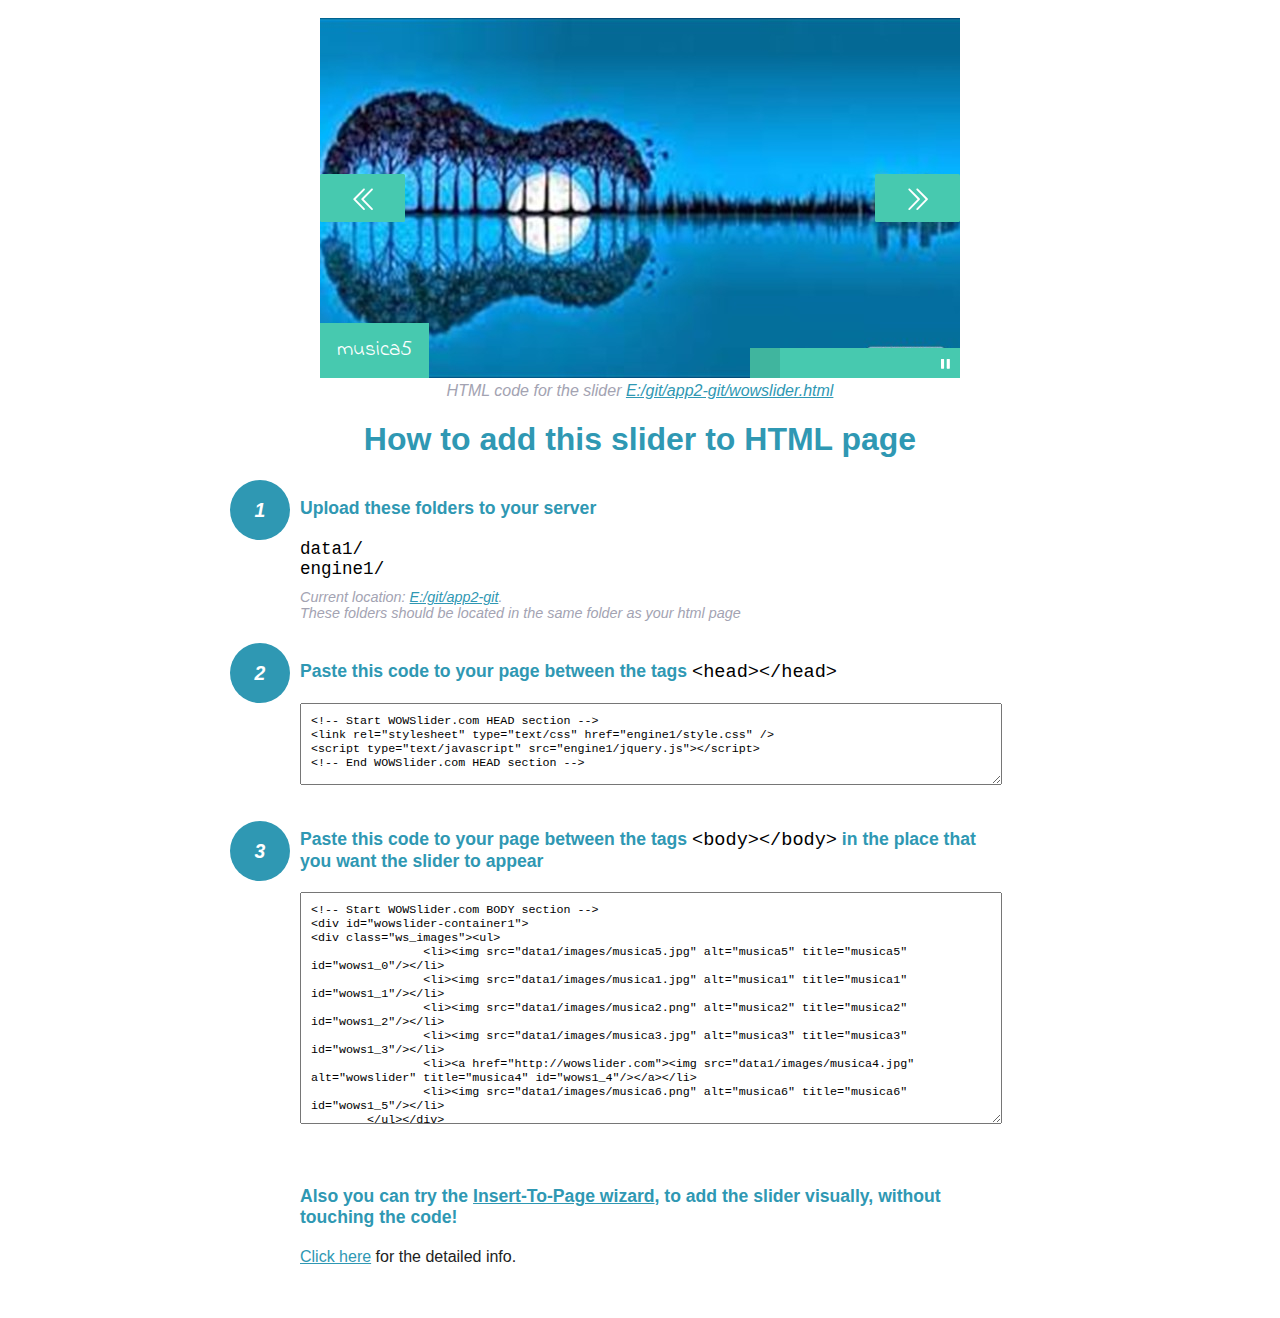
<file: wowslider-howto.html>
<!DOCTYPE html>
<html>
<head>
	<title>WOWSlider</title>
	<meta http-equiv="content-type" content="text/html; charset=utf-8" />
	<meta name="description" content="WOWSlider" />
	
	<!-- Start WOWSlider.com HEAD section --> <!-- add to the <head> of your page -->
	<link rel="stylesheet" type="text/css" href="engine1/style.css" />
	<script type="text/javascript" src="engine1/jquery.js"></script>
	<!-- End WOWSlider.com HEAD section -->


<style>
.instuction {
	font-family: sans-serif, Arial;
	display: block;
	margin: 0 auto;
	max-width: 820px;
	width: 100%;
	padding: 0 70px;
	color: #222;
	-webkit-box-sizing: border-box;
	-moz-box-sizing: border-box;
	box-sizing: border-box;
}
.instuction h1 img {
	max-width: 170px;
	vertical-align: middle;
	margin-bottom: 10px;
}
.instuction h1 {
	color: #2F98B3;
	text-align: center;
}
.instuction h2 {
	position: relative;
	font-size: 1.1em;
	color: #2F98B3;
	margin-bottom: 20px;
	margin-top: 40px;
}
.instuction h2 span.num {
	position: absolute;
	left: -70px;
	top: -18px;
	display: inline-block;
	vertical-align: middle;
	font-style: italic;
	font-size: 1.1em;
	width: 60px;
	height: 60px;
	line-height: 60px;
	text-align: center;
	background: #2F98B3;
	color: #fff;
	border-radius: 50%;
}
.instuction .mono {
	color: #000;
	font-family: monospace;
	font-size: 1.3em;
	font-weight: normal;
}
.instuction li.mono {
	font-size: 1.5em;
}

.instuction ul {
	font-size: 0.9em;
	margin-top: 0;
	padding-left: 0;
	list-style: none;
}
.instuction .note {
	color: #A3A3B2;
	font-style: italic;
	padding-top: 10px;
}
.instuction p.note {
	text-align: center;
	padding-top: 0;
	margin-top: 4px;
}
.instuction textarea {
	font-size: 0.9em;
	min-height: 60px;
	padding: 10px;
	margin: 0;
	overflow: auto;
	max-width: 100%;
	width: 100%;
}
.instuction a,
.instuction a:visited {
	color: #2F98B3;
}
</style>


</head>
<body style="margin:auto">

<br>

<!-- Start WOWSlider.com BODY section --> <!-- add to the <body> of your page -->
<div id="wowslider-container1">
<div class="ws_images"><ul>
		<li><img src="data1/images/musica5.jpg" alt="musica5" title="musica5" id="wows1_0"/></li>
		<li><img src="data1/images/musica1.jpg" alt="musica1" title="musica1" id="wows1_1"/></li>
		<li><img src="data1/images/musica2.png" alt="musica2" title="musica2" id="wows1_2"/></li>
		<li><img src="data1/images/musica3.jpg" alt="musica3" title="musica3" id="wows1_3"/></li>
		<li><a href="http://wowslider.com"><img src="data1/images/musica4.jpg" alt="wowslider" title="musica4" id="wows1_4"/></a></li>
		<li><img src="data1/images/musica6.png" alt="musica6" title="musica6" id="wows1_5"/></li>
	</ul></div>
	<div class="ws_bullets"><div>
		<a href="#" title="musica5"><span><img src="data1/tooltips/musica5.jpg" alt="musica5"/>1</span></a>
		<a href="#" title="musica1"><span><img src="data1/tooltips/musica1.jpg" alt="musica1"/>2</span></a>
		<a href="#" title="musica2"><span><img src="data1/tooltips/musica2.png" alt="musica2"/>3</span></a>
		<a href="#" title="musica3"><span><img src="data1/tooltips/musica3.jpg" alt="musica3"/>4</span></a>
		<a href="#" title="musica4"><span><img src="data1/tooltips/musica4.jpg" alt="musica4"/>5</span></a>
		<a href="#" title="musica6"><span><img src="data1/tooltips/musica6.png" alt="musica6"/>6</span></a>
	</div></div><div class="ws_script" style="position:absolute;left:-99%"><a href="http://wowslider.net">jquery slideshow</a> by WOWSlider.com v8.7</div>
<div class="ws_shadow"></div>
</div>	
<script type="text/javascript" src="engine1/wowslider.js"></script>
<script type="text/javascript" src="engine1/script.js"></script>
<!-- End WOWSlider.com BODY section -->


<div class="instuction">
	<p class="note">HTML code for the slider <a href="file:///E:/git/app2-git/wowslider.html">E:/git/app2-git/wowslider.html</a></p>

	<h1>
		How to add this slider to HTML page
	</h1>

	<h2><span class="num">1</span> Upload these folders to your server</h2>
	<ul>
		<li class="mono">data1/</li>
		<li class="mono">engine1/</li>
		<li class="note">Current location: <a href="file:///E:/git/app2-git">E:/git/app2-git</a>. <br>These folders should be located in the same folder as your html page</li>
	</ul>

	<h2><span class="num">2</span> Paste this code to your page between the tags <span class="mono">&lt;head&gt;&lt;/head&gt;</span></h2>
	<textarea onclick="this.select()">&lt;!-- Start WOWSlider.com HEAD section --&gt;
&lt;link rel=&quot;stylesheet&quot; type=&quot;text/css&quot; href=&quot;engine1/style.css&quot; /&gt;
&lt;script type=&quot;text/javascript&quot; src=&quot;engine1/jquery.js&quot;&gt;&lt;/script&gt;
&lt;!-- End WOWSlider.com HEAD section --&gt;</textarea>


	<h2><span class="num" style="top: -8px;">3</span> Paste this code to your page between the tags <span class="mono">&lt;body&gt;&lt;/body&gt;</span> in the place that you want the slider to appear</h2>
	<textarea onclick="this.select()" rows="15">&lt;!-- Start WOWSlider.com BODY section --&gt;
&lt;div id=&quot;wowslider-container1&quot;&gt;
&lt;div class=&quot;ws_images&quot;&gt;&lt;ul&gt;
		&lt;li&gt;&lt;img src=&quot;data1/images/musica5.jpg&quot; alt=&quot;musica5&quot; title=&quot;musica5&quot; id=&quot;wows1_0&quot;/&gt;&lt;/li&gt;
		&lt;li&gt;&lt;img src=&quot;data1/images/musica1.jpg&quot; alt=&quot;musica1&quot; title=&quot;musica1&quot; id=&quot;wows1_1&quot;/&gt;&lt;/li&gt;
		&lt;li&gt;&lt;img src=&quot;data1/images/musica2.png&quot; alt=&quot;musica2&quot; title=&quot;musica2&quot; id=&quot;wows1_2&quot;/&gt;&lt;/li&gt;
		&lt;li&gt;&lt;img src=&quot;data1/images/musica3.jpg&quot; alt=&quot;musica3&quot; title=&quot;musica3&quot; id=&quot;wows1_3&quot;/&gt;&lt;/li&gt;
		&lt;li&gt;&lt;a href=&quot;http://wowslider.com&quot;&gt;&lt;img src=&quot;data1/images/musica4.jpg&quot; alt=&quot;wowslider&quot; title=&quot;musica4&quot; id=&quot;wows1_4&quot;/&gt;&lt;/a&gt;&lt;/li&gt;
		&lt;li&gt;&lt;img src=&quot;data1/images/musica6.png&quot; alt=&quot;musica6&quot; title=&quot;musica6&quot; id=&quot;wows1_5&quot;/&gt;&lt;/li&gt;
	&lt;/ul&gt;&lt;/div&gt;
	&lt;div class=&quot;ws_bullets&quot;&gt;&lt;div&gt;
		&lt;a href=&quot;#&quot; title=&quot;musica5&quot;&gt;&lt;span&gt;&lt;img src=&quot;data1/tooltips/musica5.jpg&quot; alt=&quot;musica5&quot;/&gt;1&lt;/span&gt;&lt;/a&gt;
		&lt;a href=&quot;#&quot; title=&quot;musica1&quot;&gt;&lt;span&gt;&lt;img src=&quot;data1/tooltips/musica1.jpg&quot; alt=&quot;musica1&quot;/&gt;2&lt;/span&gt;&lt;/a&gt;
		&lt;a href=&quot;#&quot; title=&quot;musica2&quot;&gt;&lt;span&gt;&lt;img src=&quot;data1/tooltips/musica2.png&quot; alt=&quot;musica2&quot;/&gt;3&lt;/span&gt;&lt;/a&gt;
		&lt;a href=&quot;#&quot; title=&quot;musica3&quot;&gt;&lt;span&gt;&lt;img src=&quot;data1/tooltips/musica3.jpg&quot; alt=&quot;musica3&quot;/&gt;4&lt;/span&gt;&lt;/a&gt;
		&lt;a href=&quot;#&quot; title=&quot;musica4&quot;&gt;&lt;span&gt;&lt;img src=&quot;data1/tooltips/musica4.jpg&quot; alt=&quot;musica4&quot;/&gt;5&lt;/span&gt;&lt;/a&gt;
		&lt;a href=&quot;#&quot; title=&quot;musica6&quot;&gt;&lt;span&gt;&lt;img src=&quot;data1/tooltips/musica6.png&quot; alt=&quot;musica6&quot;/&gt;6&lt;/span&gt;&lt;/a&gt;
	&lt;/div&gt;&lt;/div&gt;&lt;div class=&quot;ws_script&quot; style=&quot;position:absolute;left:-99%&quot;&gt;&lt;a href=&quot;http://wowslider.net&quot;&gt;jquery slideshow&lt;/a&gt; by WOWSlider.com v8.7&lt;/div&gt;
&lt;div class=&quot;ws_shadow&quot;&gt;&lt;/div&gt;
&lt;/div&gt;	
&lt;script type=&quot;text/javascript&quot; src=&quot;engine1/wowslider.js&quot;&gt;&lt;/script&gt;
&lt;script type=&quot;text/javascript&quot; src=&quot;engine1/script.js&quot;&gt;&lt;/script&gt;
&lt;!-- End WOWSlider.com BODY section --&gt;</textarea>

<br><br>
<h2>Also you can try the <a href="http://wowslider.com/help/add-wowslider-to-page-2.html" target="_blank">Insert-To-Page wizard</a>, to add the slider visually, without touching the code!</h2>
<p>
	<a href="http://wowslider.com/help/add-wowslider-to-page-2.html" target="_blank">Click here</a> for the detailed info.
</p>
</div>

<br><br>
</body>
</html>
</file>
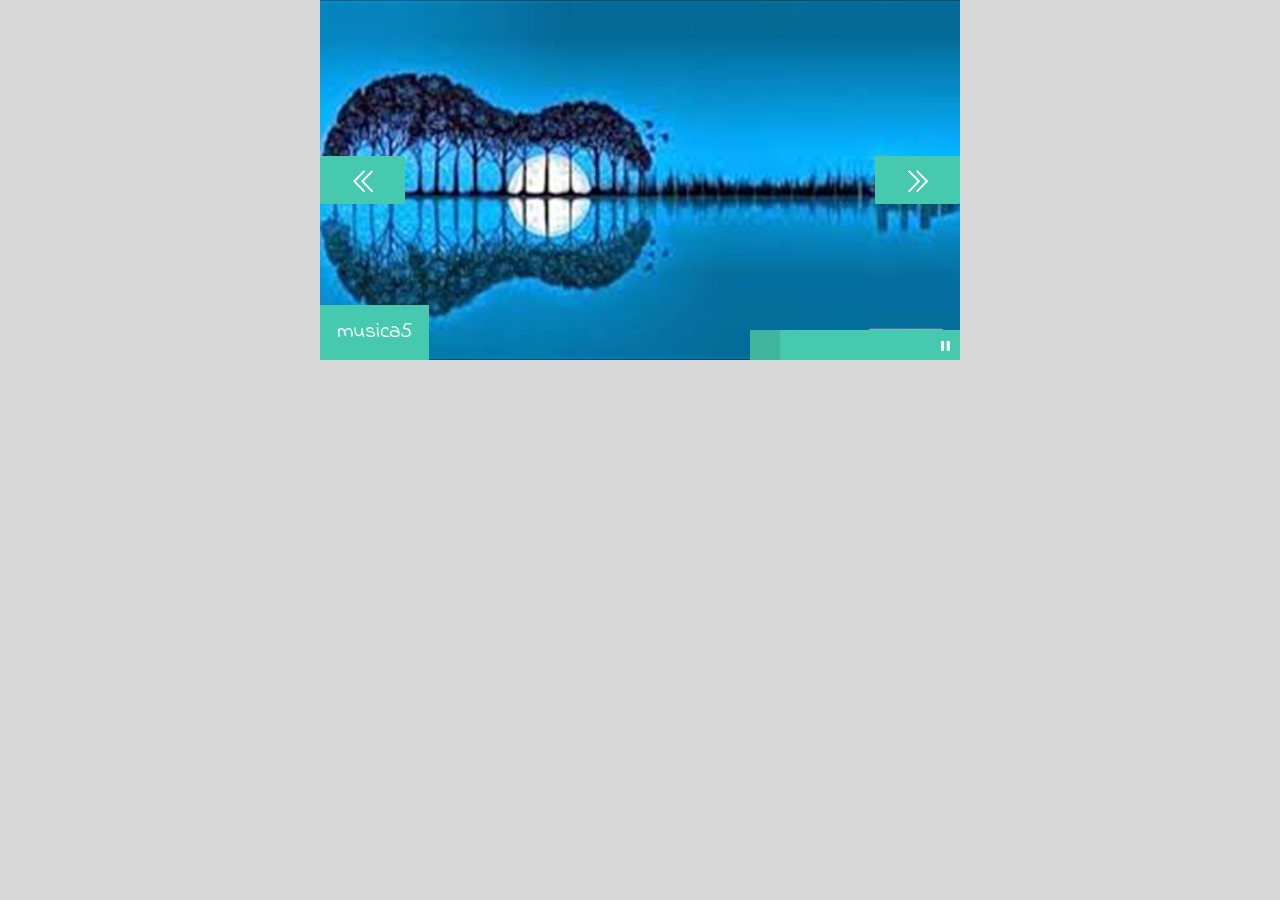
<file: wowslider.html>
<!DOCTYPE html>
<html>
<head>
	<title>Jquery slideshow</title>
	<meta http-equiv="content-type" content="text/html; charset=utf-8" />
	<meta name="description" content="Made with WOW Slider - Create beautiful, responsive image sliders in a few clicks. Awesome skins and animations. Jquery slideshow" />
	
	<!-- Start WOWSlider.com HEAD section --> <!-- add to the <head> of your page -->
	<link rel="stylesheet" type="text/css" href="engine1/style.css" />
	<script type="text/javascript" src="engine1/jquery.js"></script>
	<!-- End WOWSlider.com HEAD section -->

</head>
<body style="background-color:#d7d7d7;margin:auto">
	
	<!-- Start WOWSlider.com BODY section --> <!-- add to the <body> of your page -->
	<div id="wowslider-container1">
	<div class="ws_images"><ul>
		<li><img src="data1/images/musica5.jpg" alt="musica5" title="musica5" id="wows1_0"/></li>
		<li><img src="data1/images/musica1.jpg" alt="musica1" title="musica1" id="wows1_1"/></li>
		<li><img src="data1/images/musica2.png" alt="musica2" title="musica2" id="wows1_2"/></li>
		<li><img src="data1/images/musica3.jpg" alt="musica3" title="musica3" id="wows1_3"/></li>
		<li><a href="http://wowslider.com"><img src="data1/images/musica4.jpg" alt="wowslider" title="musica4" id="wows1_4"/></a></li>
		<li><img src="data1/images/musica6.png" alt="musica6" title="musica6" id="wows1_5"/></li>
	</ul></div>
	<div class="ws_bullets"><div>
		<a href="#" title="musica5"><span><img src="data1/tooltips/musica5.jpg" alt="musica5"/>1</span></a>
		<a href="#" title="musica1"><span><img src="data1/tooltips/musica1.jpg" alt="musica1"/>2</span></a>
		<a href="#" title="musica2"><span><img src="data1/tooltips/musica2.png" alt="musica2"/>3</span></a>
		<a href="#" title="musica3"><span><img src="data1/tooltips/musica3.jpg" alt="musica3"/>4</span></a>
		<a href="#" title="musica4"><span><img src="data1/tooltips/musica4.jpg" alt="musica4"/>5</span></a>
		<a href="#" title="musica6"><span><img src="data1/tooltips/musica6.png" alt="musica6"/>6</span></a>
	</div></div><div class="ws_script" style="position:absolute;left:-99%"><a href="http://wowslider.net">jquery slideshow</a> by WOWSlider.com v8.7</div>
	<div class="ws_shadow"></div>
	</div>	
	<script type="text/javascript" src="engine1/wowslider.js"></script>
	<script type="text/javascript" src="engine1/script.js"></script>
	<!-- End WOWSlider.com BODY section -->

</body>
</html>
</file>
<file: engine1/style.css>
/*
 *	generated by WOW Slider 8.7
 *	template Dodgy
 */
@import url(https://fonts.googleapis.com/css?family=Indie+Flower);
@font-face {
  font-family: 'ws-ctrl-dodgy';
  src: url('ws-ctrl-dodgy.eot');
  src: url('ws-ctrl-dodgy.eot#iefix') format('embedded-opentype'),
       url('ws-ctrl-dodgy.svg#ws-ctrl-dodgy') format('svg');
  font-weight: normal;
  font-style: normal;
}
@font-face {
  font-family: 'ws-ctrl-dodgy';
  src: url('[data-uri]') format('woff'),
       url('[data-uri]') format('truetype');
}
#wowslider-container1 { 
	display: table;
	zoom: 1; 
	position: relative;
	width: 100%;
	max-width: 640px;
	max-height:360px;
	margin:0px auto 0px;
	z-index:90;
	text-align:left; /* reset align=center */
	font-size: 10px;
	text-shadow: none; /* fix some user styles */

	/* reset box-sizing (to boostrap friendly) */
	-webkit-box-sizing: content-box;
	-moz-box-sizing: content-box;
	box-sizing: content-box; 
}
* html #wowslider-container1{ width:640px }
#wowslider-container1 .ws_images ul{
	position:relative;
	width: 10000%; 
	height:100%;
	left:0;
	list-style:none;
	margin:0;
	padding:0;
	border-spacing:0;
	overflow: visible;
	/*table-layout:fixed;*/
}
#wowslider-container1 .ws_images ul li{
	position: relative;
	width:1%;
	height:100%;
	line-height:0; /*opera*/
	overflow: hidden;
	float:left;
	/*font-size:0;*/
	padding:0 0 0 0 !important;
	margin:0 0 0 0 !important;
}

#wowslider-container1 .ws_images{
	position: relative;
	left:0;
	top:0;
	height:100%;
	max-height:360px;
	max-width: 640px;
	vertical-align: top;
	border:none;
	overflow: hidden;
}
#wowslider-container1 .ws_images ul a{
	width:100%;
	height:100%;
	max-height:360px;
	display:block;
	color:transparent;
}
#wowslider-container1 img{
	max-width: none !important;
}
#wowslider-container1 .ws_images .ws_list img,
#wowslider-container1 .ws_images > div > img{
	width:100%;
	border:none 0;
	max-width: none;
	padding:0;
	margin:0;
}
#wowslider-container1 .ws_images > div > img {
	max-height:360px;
}

#wowslider-container1 .ws_images iframe {
	position: absolute;
	z-index: -1;
}

#wowslider-container1 .ws-title > div {
	display: inline-block !important;
}

#wowslider-container1 a{ 
	text-decoration: none; 
	outline: none; 
	border: none; 
}

#wowslider-container1  .ws_bullets { 
	float: left;
	position:absolute;
	z-index:70;
}
#wowslider-container1  .ws_bullets div{
	position:relative;
	float:left;
	font-size: 0px;
}
/* compatibility with Joomla styles */
#wowslider-container1  .ws_bullets a {
	line-height: 0;
}

#wowslider-container1  .ws_script{
	display:none;
}
#wowslider-container1 sound, 
#wowslider-container1 object{
	position:absolute;
}

/* prevent some of users reset styles */
#wowslider-container1 .ws_effect {
	position: static;
	width: 100%;
	height: 100%;
}

#wowslider-container1 .ws_photoItem {
	border: 2em solid #fff;
	margin-left: -2em;
	margin-top: -2em;
}
#wowslider-container1 .ws_cube_side {
	background: #A6A5A9;
}


#wowslider-container1.ws_gestures {
	cursor: -webkit-grab;
	cursor: -moz-grab;
	cursor: url("[data-uri]"), move;
}
#wowslider-container1.ws_gestures.ws_grabbing {
	cursor: -webkit-grabbing;
	cursor: -moz-grabbing;
	cursor: url("[data-uri]"), move;
}

/* hide controls when video start play */
#wowslider-container1.ws_video_playing .ws_bullets,
#wowslider-container1.ws_video_playing .ws_fullscreen,
#wowslider-container1.ws_video_playing .ws_next,
#wowslider-container1.ws_video_playing .ws_prev {
	display: none;
}


/* youtube/vimeo buttons */
#wowslider-container1 .ws_video_btn {
	position: absolute;
	display: none;
	cursor: pointer;
	top: 0;
	left: 0;
	width: 100%;
	height: 100%;
	z-index: 55;
}
#wowslider-container1 .ws_video_btn.ws_youtube,
#wowslider-container1 .ws_video_btn.ws_vimeo {
	display: block;
}
#wowslider-container1 .ws_video_btn div {
	position: absolute;
	background-image: url(./playvideo.png);
	background-size: 200%;
	top: 50%;
	left: 50%;
	width: 7em;
	height: 5em;
	margin-left: -3.5em;
	margin-top: -2.5em;
}
#wowslider-container1 .ws_video_btn.ws_youtube div {
	background-position: 0 0;
}
#wowslider-container1 .ws_video_btn.ws_youtube:hover div {
	background-position: 100% 0;
}
#wowslider-container1 .ws_video_btn.ws_vimeo div {
	background-position: 0 100%;
}
#wowslider-container1 .ws_video_btn.ws_vimeo:hover div {
	background-position: 100% 100%;
}

#wowslider-container1 .ws_playpause.ws_hide {
	display: none !important;
}
#wowslider-container1 .ws_controls {
	position: absolute;
	top: 0; left: 0; right: 0; bottom: 0;
	overflow: hidden;
}

/* FS btn */
#wowslider-container1 .ws_fullscreen {
	right: auto;
	left: 0;
	top: 0;
	background: #47c9af;
	font-size: 0.8rem;
	padding: 8px;
}

/* bullets */
#wowslider-container1 .ws_bullets { 
	padding: 0px;
	max-width: 40%;
	text-align: right;
}
#wowslider-container1 .ws_bullets a { 
	position:relative;
	display: inline-block;
	width: 0;
	padding: 15px;
} 
#wowslider-container1 .ws_bullets a > span {
	position:absolute;
	display: block;
	top:0;
	right: 0;
	height:100%;
	width:100%;
	background: #47c9af;
}

#wowslider-container1 .ws_bullets a.ws_overbull > span,
#wowslider-container1 .ws_bullets a.ws_selbull > span {
	background: #40b59e;
}



/* Play / Pause */
#wowslider-container1 .ws_playpause {
	position:absolute;
	right: 0;
	bottom: 0;
	padding: 15px;
	background: #47c9af;
	
	color: #ffffff;
	z-index: 100;
}

#wowslider-container1 .ws_playpause > span:before {
	font: 1.2em "ws-ctrl-dodgy";
	position: absolute;
	left: 0;
	top: 50%;
	right: 0;
	margin-top: 1px;
	display: block;
	text-align: center;
	-webkit-transform: translateY(-50%);
	transform: translateY(-50%);
}
/* IE10+ hacks */
_:-ms-input-placeholder, :root #wowslider-container1 a.ws_playpause > span:before {line-height: 3.2em;}

#wowslider-container1 .ws_play > span:before {
	content:"\e800";
}
#wowslider-container1 .ws_pause > span:before {
	content:"\e801";
}



/* arrows */
#wowslider-container1 a.ws_next,
#wowslider-container1 a.ws_prev {
	position:absolute;
	top:50%;
	color: #ffffff;
	margin-top: -2.4em;
	width: 8.5em;
	height: 4.8em;
	z-index: 100;

	-webkit-transition: background 200ms ease-in-out, -webkit-transform 200ms ease-in-out, box-shadow 200ms ease-in-out;
	transition: background 200ms ease-in-out, transform 200ms ease-in-out, -webkit-transform 200ms ease-in-out, box-shadow 200ms ease-in-out;
}
#wowslider-container1 a.ws_next {
	right: 0;
}
#wowslider-container1 a.ws_prev {
	left: 0;
}


#wowslider-container1 a.ws_next > span,
#wowslider-container1 a.ws_prev > span {
	display: block;
	position: absolute;
	top: 0; left: 0; right: 0; bottom: 0;
	background: #47c9af;
	border-radius: 0.15em;
	color: #fff;
	text-align: center;
	z-index: 2;
}

#wowslider-container1 a.ws_next > span:before,
#wowslider-container1 a.ws_prev > span:before,
#wowslider-container1 a.ws_next > span:after,
#wowslider-container1 a.ws_prev > span:after {
	position: absolute;
	display: block;
	font: 2.5em "ws-ctrl-dodgy";
	top: 50%;
	left: 0;
	right: 0;
	margin-top: 1px;
	margin-left: -8px;
	-webkit-transform: translateY(-50%);
	transform: translateY(-50%);
}
/* IE10+ hacks */
_:-ms-input-placeholder, :root #wowslider-container1 a.ws_next > span:before {line-height: 3.2em;}
_:-ms-input-placeholder, :root #wowslider-container1 a.ws_prev > span:before {line-height: 3.2em;}

#wowslider-container1 a.ws_next > span:before,
#wowslider-container1 a.ws_next > span:after {
	content:'\e803';
}
#wowslider-container1 a.ws_prev > span:before,
#wowslider-container1 a.ws_prev > span:after {
	content:'\e802';
}
#wowslider-container1 a.ws_next > span:after,
#wowslider-container1 a.ws_prev > span:after {
	margin-left: 8px;
}

#wowslider-container1 a.ws_prev,
#wowslider-container1 a.ws_next {
  -webkit-perspective: 1000px;
  -ms-perspective: 1000px;
  perspective: 1000px;
  -webkit-transition: 300ms padding 300ms ease, 300ms margin-top 300ms ease;
  transition: 300ms padding 300ms ease, 300ms margin-top 300ms ease;
}
#wowslider-container1 a.ws_prev:hover,
#wowslider-container1 a.ws_next:hover {
  padding: $arrowHoverPadding$em 0;
  margin-top: -$arrowHoverPadding$em;
  -webkit-transition: 300ms padding ease, 300ms margin-top ease;
  transition: 300ms padding ease, 300ms margin-top ease;
}



#wowslider-container1 a.ws_prev img,
#wowslider-container1 a.ws_next img {
	position: absolute;
	top: 0;
	width: 8.5em;
	-webkit-transform-style: preserve-3d;
	transform-style: preserve-3d;

	visibility: hidden;
	-webkit-transition: 300ms -webkit-transform ease, 300ms visibility ease;
	transition: 300ms transform ease, 300ms -webkit-transform ease, 300ms visibility ease;
}

#wowslider-container1 a.ws_prev img {
	left: 8.5em;
	-webkit-transform: rotateY(90deg);
	-ms-transform: rotateY(90deg);
	transform: rotateY(90deg);

	-webkit-transform-origin: 0 0;
	-ms-transform-origin: 0 0;
	transform-origin: 0 0;
}
#wowslider-container1 a.ws_next img {
	right: 8.5em;
	-webkit-transform: rotateY(-90deg);
	-ms-transform: rotateY(-90deg);
	transform: rotateY(-90deg);

	-webkit-transform-origin: 100% 0;
	-ms-transform-origin: 100% 0;
	transform-origin: 100% 0;
}

#wowslider-container1 a.ws_next:hover img,
#wowslider-container1 a.ws_prev:hover img {
	visibility: visible;
	-webkit-transform: rotateY(0);
	transform: rotateY(0);
}/* bottom center */
#wowslider-container1  .ws_bullets {
	bottom:0;
	right: 0;
	margin-right: 30px;
}#wowslider-container1 .ws-title{
	font: 1.4em "Indie Flower", cursive;
	max-width: 50%;
	position: absolute;
	left: 0;
	margin-right:10em;
	z-index: 50;
	bottom: 0;
	top: auto;
	opacity: 1;
}
#wowslider-container1 .ws-title div,#wowslider-container1 .ws-title span{
	display:inline-block;
	padding: 0.6em 0.8em;
	background-color: #47c9af;
	color: #fff;
}
#wowslider-container1 .ws-title div{
	display:block;
	margin-top:0.5em;
	font-size: 1em;
	color: #fff;
}
#wowslider-container1 .ws-title span{
	font-size: 1.5em;
}#wowslider-container1 .ws_images > ul{
	animation: wsBasic 24s infinite;
	-moz-animation: wsBasic 24s infinite;
	-webkit-animation: wsBasic 24s infinite;
}
@keyframes wsBasic{0%{left:-0%} 8.33%{left:-0%} 16.67%{left:-100%} 25%{left:-100%} 33.33%{left:-200%} 41.67%{left:-200%} 50%{left:-300%} 58.33%{left:-300%} 66.67%{left:-400%} 75%{left:-400%} 83.33%{left:-500%} 91.67%{left:-500%} }
@-moz-keyframes wsBasic{0%{left:-0%} 8.33%{left:-0%} 16.67%{left:-100%} 25%{left:-100%} 33.33%{left:-200%} 41.67%{left:-200%} 50%{left:-300%} 58.33%{left:-300%} 66.67%{left:-400%} 75%{left:-400%} 83.33%{left:-500%} 91.67%{left:-500%} }
@-webkit-keyframes wsBasic{0%{left:-0%} 8.33%{left:-0%} 16.67%{left:-100%} 25%{left:-100%} 33.33%{left:-200%} 41.67%{left:-200%} 50%{left:-300%} 58.33%{left:-300%} 66.67%{left:-400%} 75%{left:-400%} 83.33%{left:-500%} 91.67%{left:-500%} }

#wowslider-container1 .ws_bullets  a img{
	position:absolute;
	display:block;
	text-indent:0;
	bottom:15px;
	left:-43px;
	visibility:hidden;
	max-width:none;
}
#wowslider-container1 .ws_bullets a:hover img{
	visibility:visible;
}

#wowslider-container1 .ws_bulframe div div{
	height:48px;
	overflow:visible;
	position:relative;
}
#wowslider-container1 .ws_bulframe div {
	left:0;
	overflow:hidden;
	position:relative;
	width:85px;
}
#wowslider-container1  .ws_bullets .ws_bulframe{
	position:absolute;
	display:none;
	bottom:30px;
	margin-left:10px;
	cursor:pointer;

	/* fixed bulframe hidding in Chrome */
	-webkit-transform: translateZ(0);
	-ms-transform: translateZ(0);
	-o-transform: translateZ(0);
	transform: translateZ(0);
}#wowslider-container1 .ws_bulframe div div{
	height: auto;
}

@media all and (max-width:760px) {
	#wowslider-container1 .ws_fullscreen {
		display: block;
	}
}
@media all and (max-width:400px){
	#wowslider-container1 .ws_controls,
	#wowslider-container1 .ws_bullets,
	#wowslider-container1 .ws_thumbs{
		display: none
	}
}
</file>
